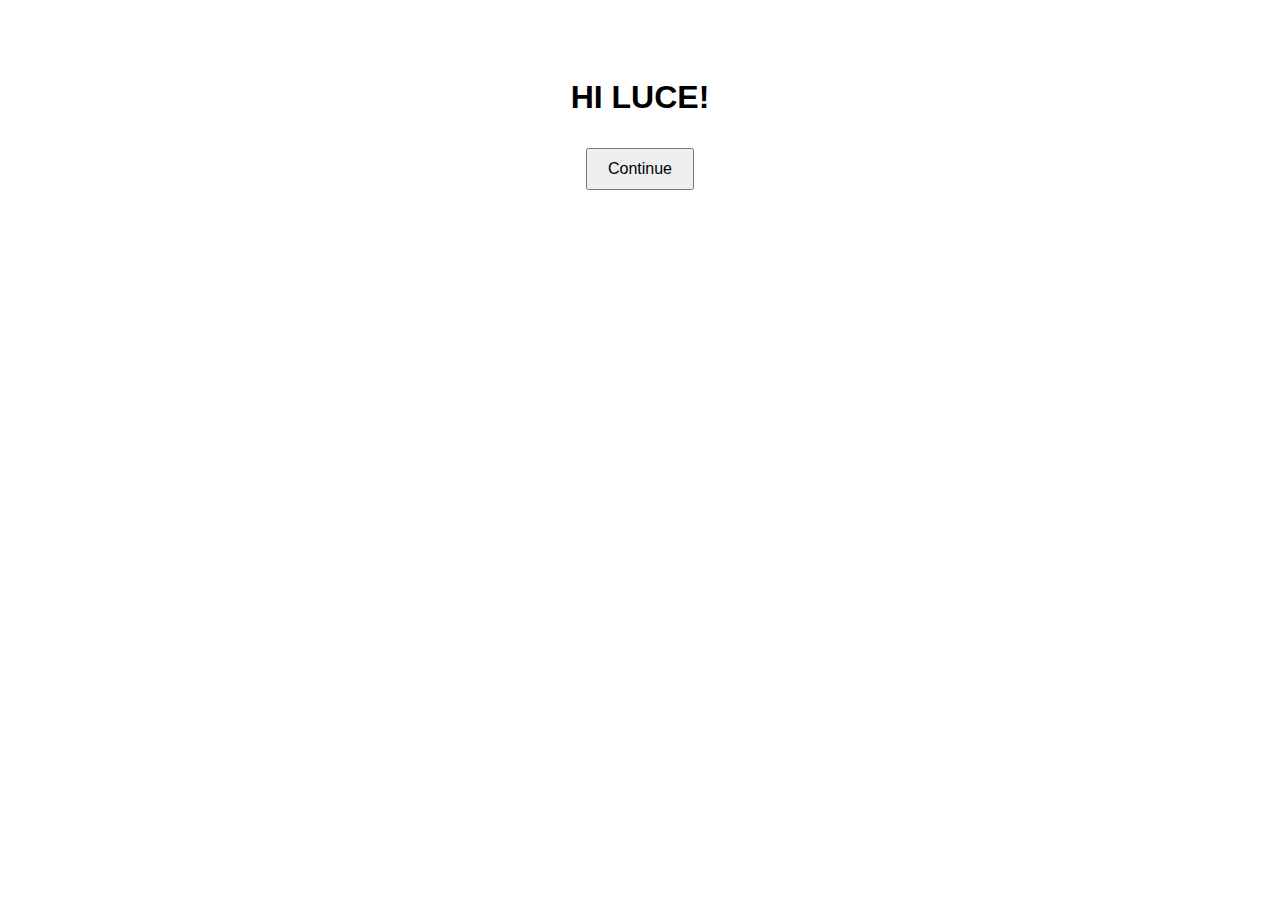
<file: Luce_Date/test-date.html>
<!DOCTYPE html>
<html lang="en">
<head>
    <meta charset="UTF-8">
    <title>Hi Luce!</title>
    <style>
        body { font-family: Arial, sans-serif; padding: 50px; text-align: center; }
        button { margin: 10px; padding: 10px 20px; font-size: 16px; }
        #container { max-width: 600px; margin: auto; }
        input, select { padding: 5px; font-size: 16px; margin-top: 10px; }
    </style>
</head>
<body>
    <div id="container">
        <div id="screen">
            <h1>HI LUCE!</h1>
            <button onclick="nextScreen(1)">Continue</button>
        </div>
    </div>

    <script>
        function nextScreen(screenId) {
            const container = document.getElementById('screen');
            if (screenId === 1) {
                container.innerHTML = `
                    <h2>So I've been meaning to ask...</h2>
                    <button onclick="nextScreen(2)">Continue</button>
                `;
            } else if (screenId === 2) {
                container.innerHTML = `
                    <h2>Can I take you on a date?</h2>
                    <button onclick="nextScreen('yes')">Yes</button>
                    <button onclick="nextScreen('maybe')">Maybe</button>
                    <button onclick="nextScreen('no')">Not interested</button>
                `;
            } else if (screenId === 'yes') {
                container.innerHTML = `
                    <h2>Awesome! Pick a date:</h2>
                    <input type="date" id="datePicker">
                    <button onclick="submitYes()">Submit</button>
                `;
            } else if (screenId === 'maybe') {
                container.innerHTML = `
                    <h2>Okay, tell me what works for you:</h2>
                    <textarea id="maybeText" rows="4" cols="40"></textarea><br>
                    <button onclick="submitMaybe()">Submit</button>
                `;
            } else if (screenId === 'no') {
                container.innerHTML = `
                    <h2>Alright, no worries. Thanks for being honest!</h2>
                `;
            }
        }

        function submitYes() {
            const date = document.getElementById('datePicker').value;
            alert(`You picked: ${date}. Can't wait! ❤️`);
            // You could save this response somewhere here
        }

        function submitMaybe() {
            const text = document.getElementById('maybeText').value;
            alert(`Got it: "${text}". Thanks for letting me know! 💌`);
            // You could save this response somewhere here
        }
    </script>
</body>
</html>
</file>
